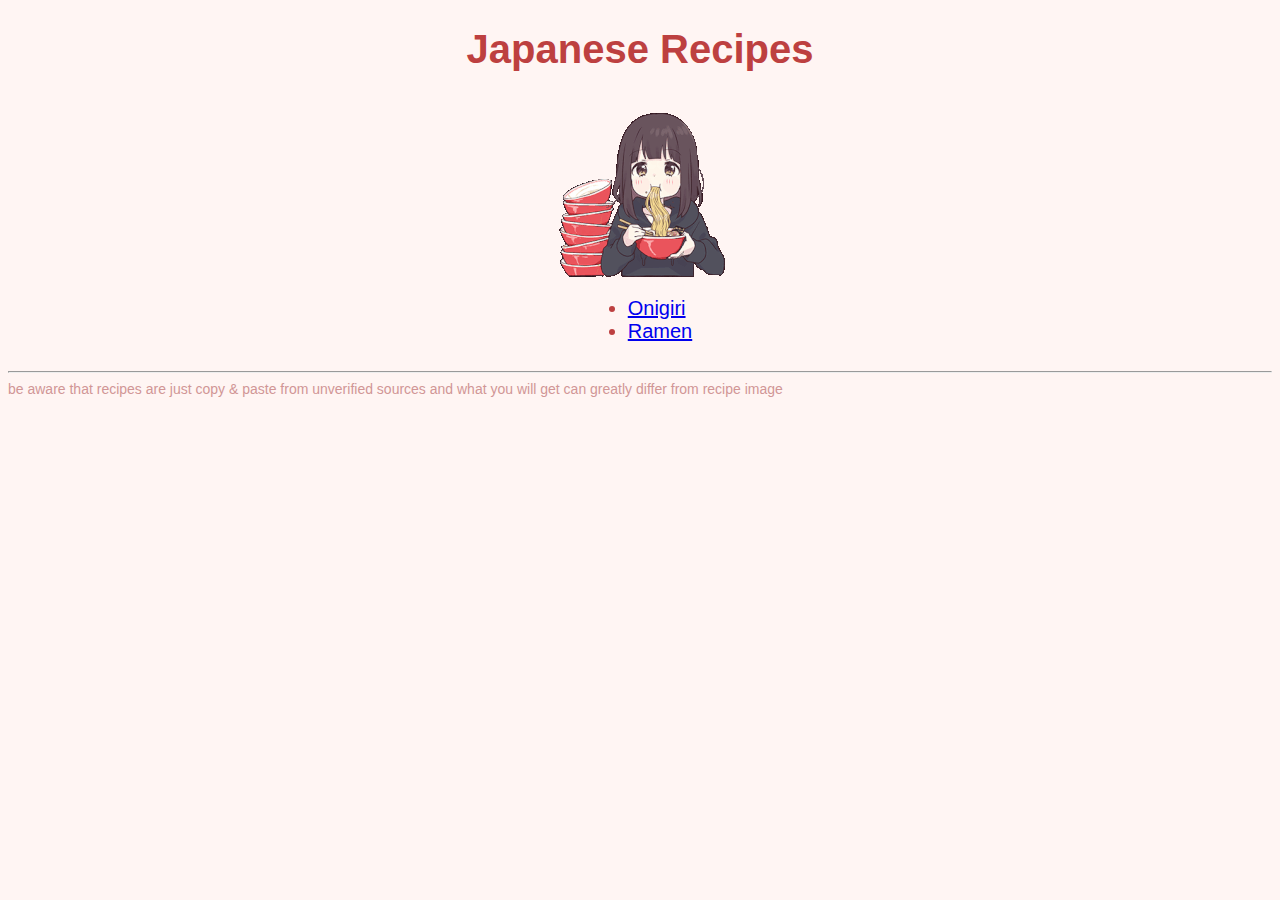
<file: index.html>
<!DOCTYPE html>
<html lang="en">
    <head>
        <meta charset="UTF-8">
        <title>Japanese Recipes</title>
        <link rel="stylesheet" href="css/style.css">
    </head>
    <body>
        <h1>Japanese Recipes</h1>
        <img src="img/hungry-anime.gif">
        <div class="recipes-list">
            <ul class="ul1">
                <li><a href="recipes/onigiri.html">Onigiri</a></li>
                <li><a href="recipes/ramen.html">Ramen</a></li>
            </ul>
        </div>
        <hr>
        <div id="disclaimer">be aware that recipes are just copy & paste from unverified sources and what you will get can greatly differ from recipe image</div>
    </body>
</html>
</file>
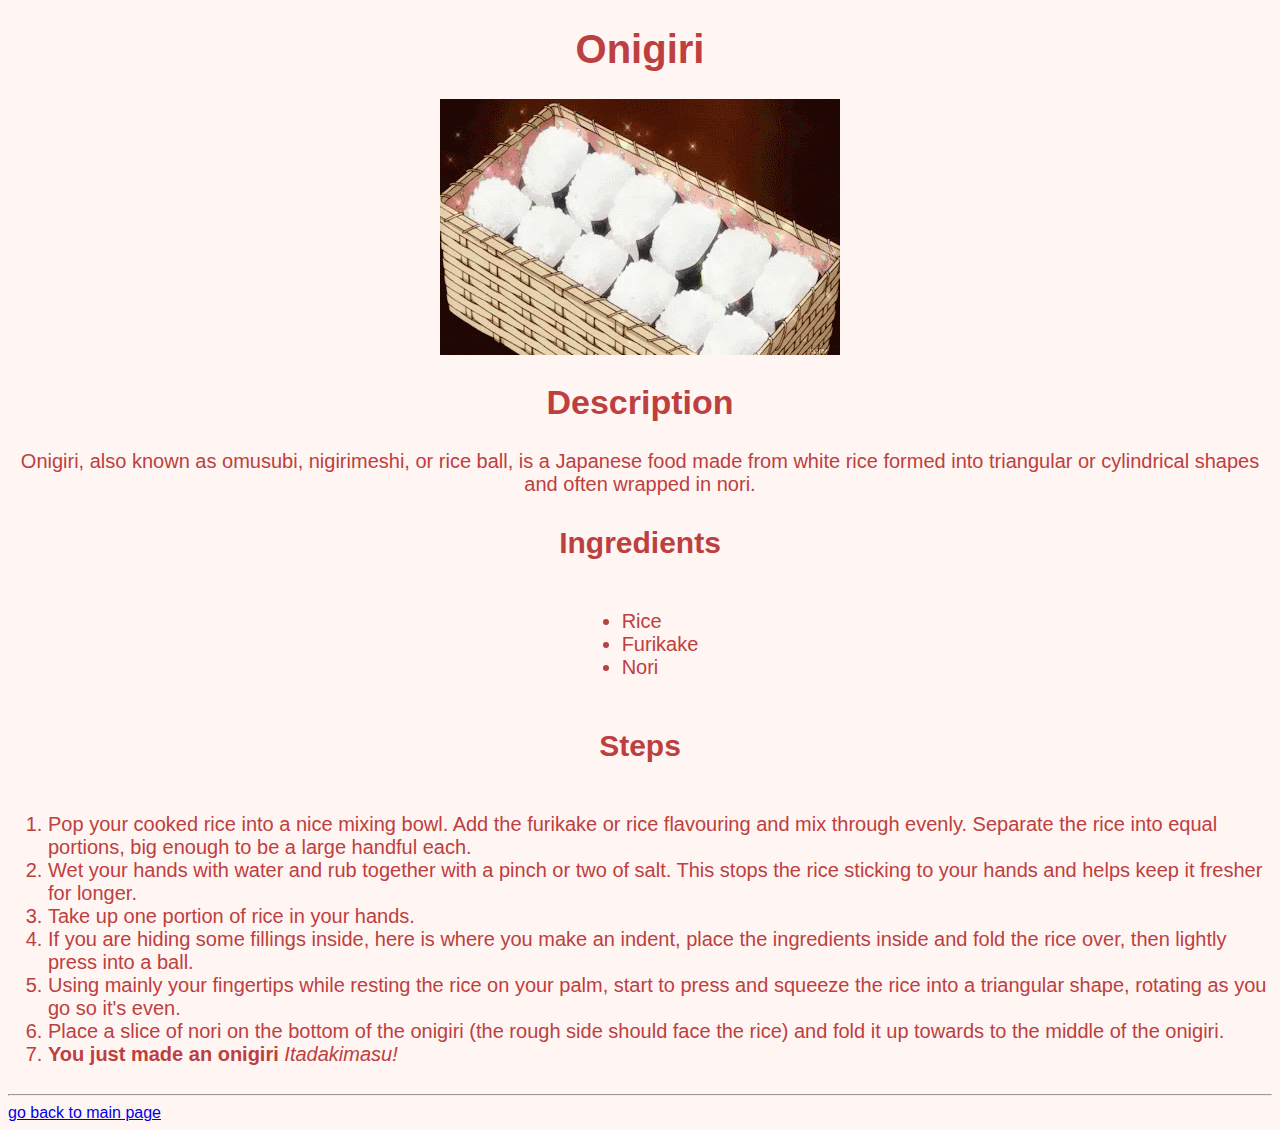
<file: recipes/onigiri.html>
<!DOCTYPE html>
<html lang="en">
    <head>
        <meta charset="UTF-8">
        <title>Onigiri</title>
        <link rel="stylesheet" href="../css/style.css">
    </head>
    <body>
        <h1>Onigiri</h1>
        <img src="../img/onigiri.gif">
        <h2>Description</h2>
        <p class="description">Onigiri, also known as omusubi, nigirimeshi, or rice ball, is a Japanese food made from white rice formed into triangular or cylindrical shapes and often wrapped in nori.</p>
        <h3>Ingredients</h3>
        <div class="Ingredients">
            <ul class="ul1">
                <li>Rice</li>
                <li>Furikake</li>
                <li>Nori</li>
            </ul>
        </div>
        <h3>Steps</h3>
        <div class="Steps">
            <ol class="ol1">
                <li>Pop your cooked rice into a nice mixing bowl. Add the furikake or rice flavouring and mix through evenly. Separate the rice into equal portions, big enough to be a large handful each.</li>
                <li>Wet your hands with water and rub together with a pinch or two of salt. This stops the rice sticking to your hands and helps keep it fresher for longer.</li>
                <li>Take up one portion of rice in your hands.</li>
                <li>If you are hiding some fillings inside, here is where you make an indent, place the ingredients inside and fold the rice over, then lightly press into a ball.</li>
                <li>Using mainly your fingertips while resting the rice on your palm, start to press and squeeze the rice into a triangular shape, rotating as you go so it's even.</li>
                <li>Place a slice of nori on the bottom of the onigiri (the rough side should face the rice) and fold it up towards to the middle of the onigiri.</li>
                <li><strong>You just made an onigiri</strong><em> Itadakimasu!</em></li>
            </ol>
        </div>
        <hr>
        <a href="../index.html">go back to main page</a>
    </body>
</html>
</file>
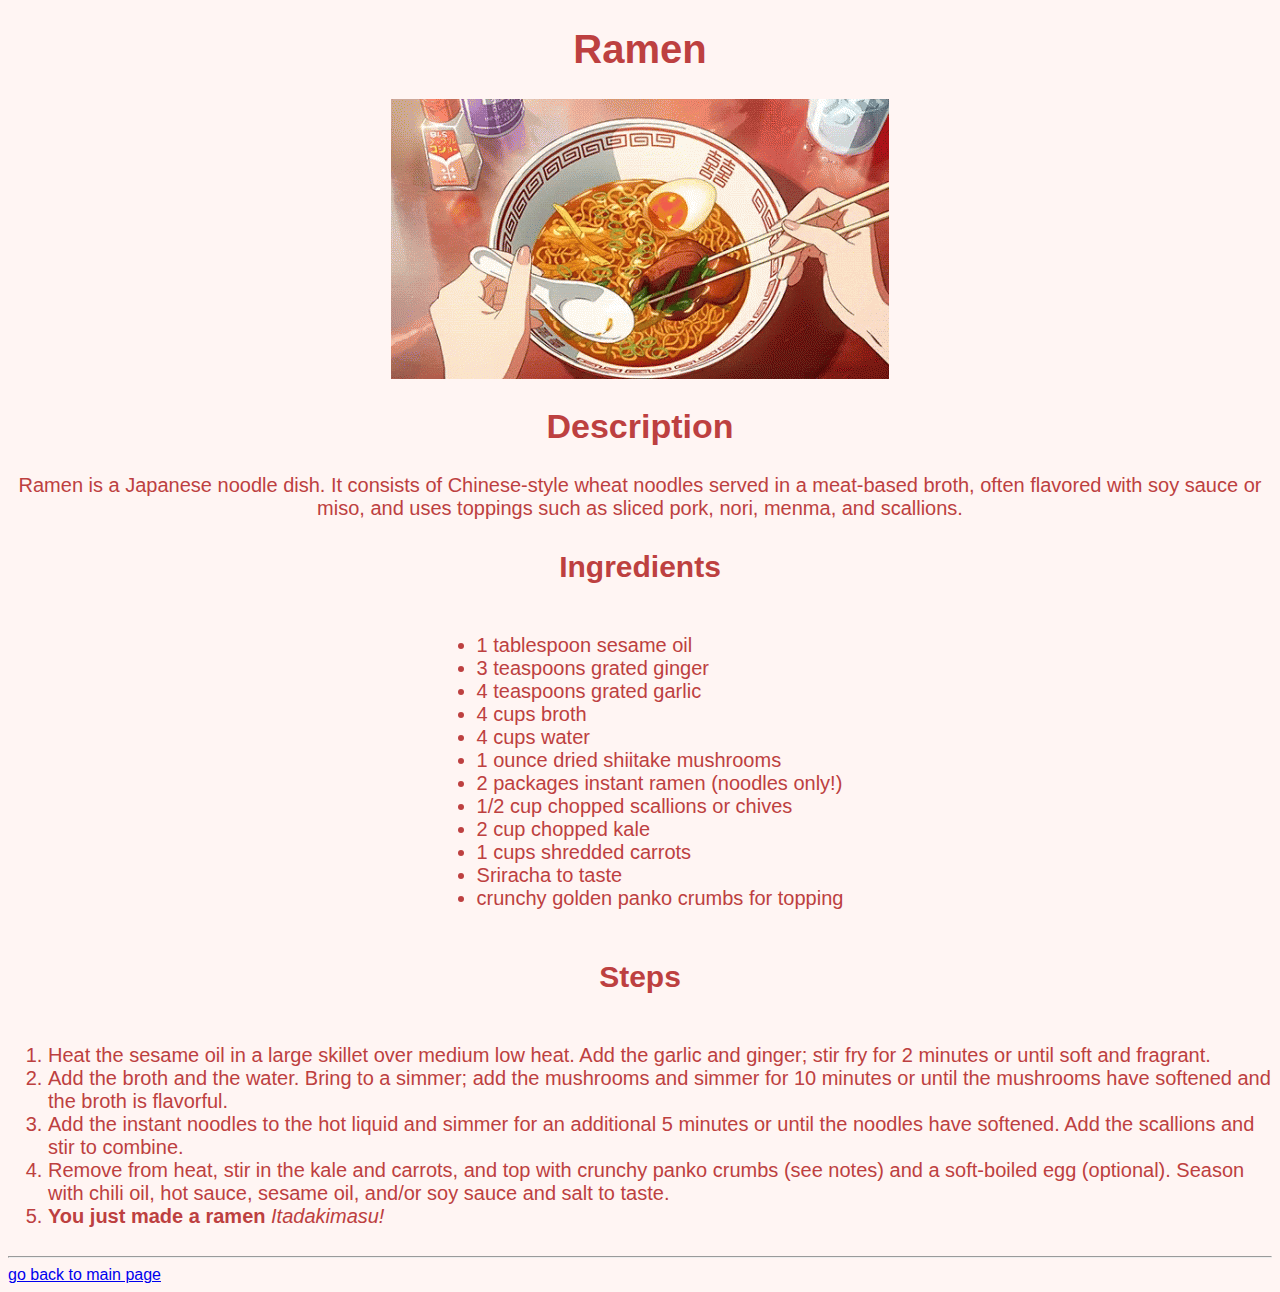
<file: recipes/ramen.html>
<!DOCTYPE html>
<html lang="en">
    <head>
        <meta charset="UTF-8">
        <title>Ramen</title>
        <link rel="stylesheet" href="../css/style.css">
    </head>
    <body>
        <h1>Ramen</h1>
        <img src="../img/ramen-noodles.gif">
        <h2>Description</h2>
        <p class="description">Ramen is a Japanese noodle dish. It consists of Chinese-style wheat noodles served in a meat-based broth, often flavored with soy sauce or miso, and uses toppings such as sliced pork, nori, menma, and scallions.</p>
        <h3>Ingredients</h3>
        <div class="Ingredients">
            <ul class="ul1">
                <li>1 tablespoon sesame oil</li>
                <li>3 teaspoons grated ginger</li>
                <li>4 teaspoons grated garlic</li>
                <li>4 cups broth</li>
                <li>4 cups water</li>
                <li>1 ounce dried shiitake mushrooms</li>
                <li>2 packages instant ramen (noodles only!)</li>
                <li>1/2 cup chopped scallions or chives</li>
                <li>2 cup chopped kale</li>
                <li>1 cups shredded carrots</li>
                <li>Sriracha to taste</li>
                <li>crunchy golden panko crumbs for topping</li>
            </ul>
        </div>
        <h3>Steps</h3>
        <div class="Steps">
            <ol class="ol1">
                <li>Heat the sesame oil in a large skillet over medium low heat. Add the garlic and ginger; stir fry for 2 minutes or until soft and fragrant.</li>
                <li>Add the broth and the water. Bring to a simmer; add the mushrooms and simmer for 10 minutes or until the mushrooms have softened and the broth is flavorful.</li>
                <li>Add the instant noodles to the hot liquid and simmer for an additional 5 minutes or until the noodles have softened. Add the scallions and stir to combine.</li>
                <li>Remove from heat, stir in the kale and carrots, and top with crunchy panko crumbs (see notes) and a soft-boiled egg (optional). Season with chili oil, hot sauce, sesame oil, and/or soy sauce and salt to taste.</li>
                <li><strong>You just made a ramen</strong><em> Itadakimasu!</em></li>
            </ol>
        </div>
        <hr>
        <a href="../index.html">go back to main page</a>
    </body>
</html>
</file>
<file: css/style.css>
* {
    background-color: #FFF5F3;
    font-family:'Segoe UI', sans-serif;
}

h1 {
    font-size: 40px;
    color: rgb(189, 64, 64);
    text-align: center;
}

h2 {
    font-size: 34px;
    color:rgb(189, 64, 64);
    text-align: center;
}

h3 {
    font-size: 30px;
    color:rgb(189, 64, 64);
    text-align: center;
}

.Ingredients {
    color:rgb(189, 64, 64);
    font-size: 20px;
    text-align: center;
}

.Steps {
    color:rgb(189, 64, 64);
    font-size: 20px;
    text-align: center;
}

.ol1 {
    display: inline-block;
    text-align: left;
}

.description {
    color:rgb(189, 64, 64);
    font-size: 20px;
    text-align: center;
}


.recipes-list {
    color:rgb(189, 64, 64);
    font-size: 20px;
    text-align: center;
}

.ul1 {
    display: inline-block;
    text-align: left;
}

#disclaimer {
    color:rgb(209, 150, 150);
    font-size: 14px;
    text-align: left
}

img {
    height: auto;
    width: auto;
    display: block;
    margin-left: auto;
    margin-right: auto;
}
</file>
